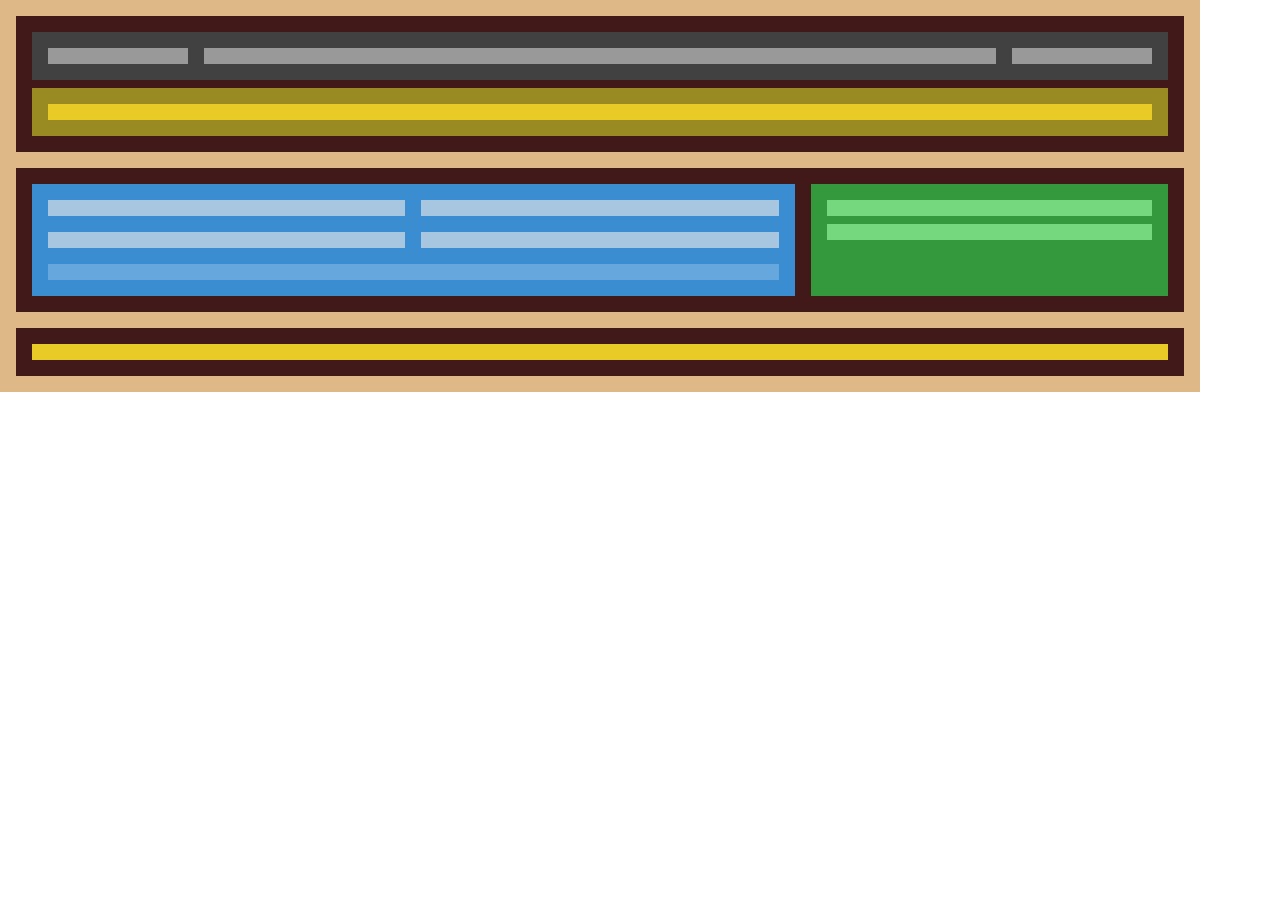
<file: level1/E1/index.html>
<!DOCTYPE html>
<html lang="en">
<head>
    <meta charset="UTF-8">
    <meta http-equiv="X-UA-Compatible" content="IE=edge">
    <meta name="viewport" content="width=device-width, initial-scale=1.0">
    <title>LAYOUT DESKTOP</title>
    <link rel="stylesheet" href="./CSS/style.css">
</head>
<body>
    <div class="main-container">
        <header class="brown">
            <nav class="grey">
                <div class="lightgrey"></div>
                <div class="lightgrey"></div>
                <div class="lightgrey"></div>
            </nav>
            <div class="search gold">
                <div class="yellow"></div>
            </div>
        </header>

        <main>
            <article class="blue">
                <div class="article-container">
                    <div></div>
                    <div></div>
                </div>
                <div class="article-container">
                    <div></div>
                    <div></div>
                </div>
                <div class="resumen"></div>
            </article>
            <aside class="green">
                <div></div>
                <div></div>
            </aside>
        </main>

        <footer class="brown">
            <div class="yellow"></div>
        </footer>
    </div>
</body>
</html>
</file>
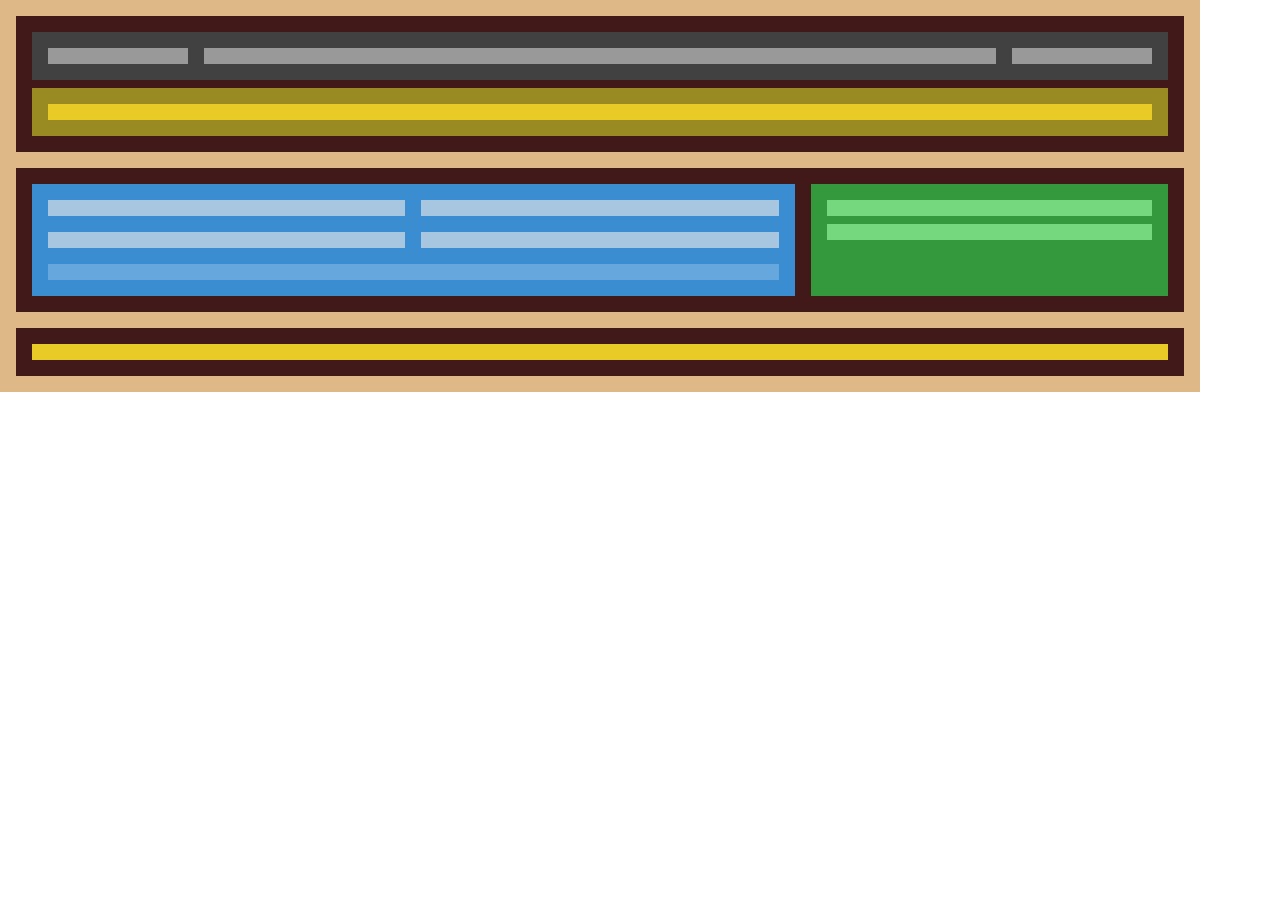
<file: level1/E2/index.html>
<!DOCTYPE html>
<html lang="en">
<head>
    <meta charset="UTF-8">
    <meta http-equiv="X-UA-Compatible" content="IE=edge">
    <meta name="viewport" content="width=device-width, initial-scale=1.0">
    <title>LAYOUT TABLET</title>
    <link rel="stylesheet" href="./CSS/style.css">
</head>
<body>
    <div class="main-container">
        <header class="brown">
            <nav class="grey">
                <div class="lightgrey"></div>
                <div class="lightgrey"></div>
                <div class="lightgrey"></div>
            </nav>
            <div class="search gold">
                <div class="yellow"></div>
            </div>
        </header>

        <main>
            <article class="blue">
                <div class="article-container">
                    <div></div>
                    <div></div>
                </div>
                <div class="article-container">
                    <div></div>
                    <div></div>
                </div>
                <div class="resumen"></div>
            </article>
            <aside class="green">
                <div></div>
                <div></div>
            </aside>
        </main>

        <footer class="brown">
            <div class="yellow"></div>
        </footer>
    </div>
</body>
</html>
</file>
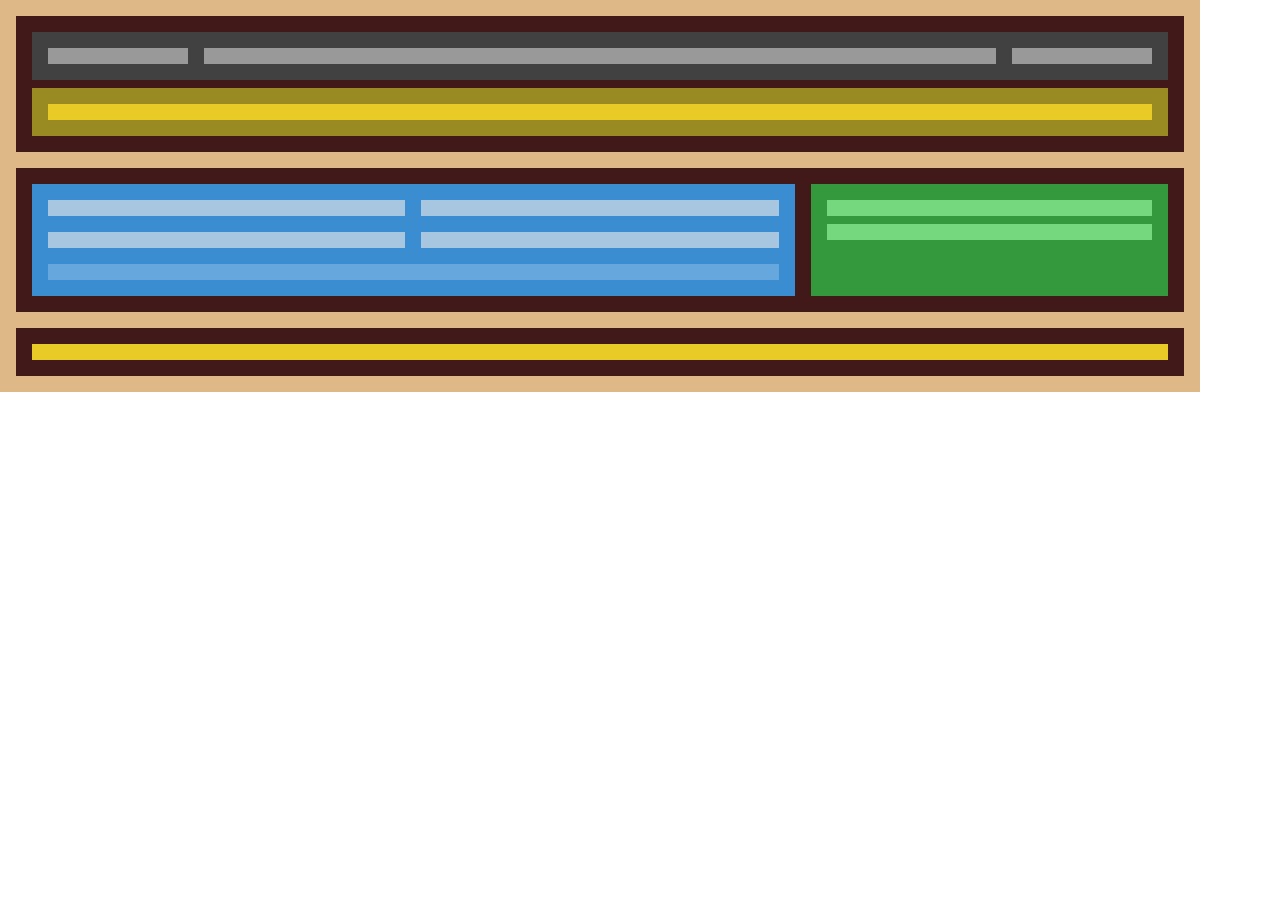
<file: level1/E3/index.html>
<!DOCTYPE html>
<html lang="en">
<head>
    <meta charset="UTF-8">
    <meta http-equiv="X-UA-Compatible" content="IE=edge">
    <meta name="viewport" content="width=device-width, initial-scale=1.0">
    <title>LAYOUT MOBILE</title>
    <link rel="stylesheet" href="./CSS/style.css">
</head>
<body>
    <div class="main-container">
        <header class="brown">
            <nav class="grey">
                <div class="lightgrey"></div>
                <div class="lightgrey"></div>
                <div class="lightgrey"></div>
            </nav>
            <div class="search gold">
                <div class="yellow"></div>
            </div>
        </header>

        <main>
            <article class="blue">
                <div class="article-container">
                    <div></div>
                    <div></div>
                </div>
                <div class="article-container">
                    <div></div>
                    <div></div>
                </div>
                <div class="resumen"></div>
            </article>
            <aside class="green">
                <div></div>
                <div></div>
            </aside>
        </main>

        <footer class="brown">
            <div class="yellow"></div>
        </footer>
    </div>
</body>
</html>
</file>
<file: level1/E1/CSS/style.css>
@import './colours.css';

body {
    max-width: 1200px;
    height: 100%;
    
    margin: 0; 
    padding: 0;
}

.main-container{
    background-color: burlywood;

    height: 100%;
    padding: 1em;
}

header {
    display: flex;
    flex-flow: column wrap;

    height: 100%;
    padding: 1em;
}

nav {
    display: flex;
    flex-flow: row nowrap;

    height: 100%;
    padding: 1em;
}

nav > div {
    padding: 0.5em 1em;
}

nav > div:nth-last-child(1) {
    flex: 1 1 0;
    margin-left: 1em;
}

nav > div:nth-last-child(2) {
    flex: 7 1 0;
    margin-left: 1em;
}

nav > div:nth-last-child(3) {
    flex: 1 1 0;
}

.search {
    height: 100%;

    margin-top: .5em;
    padding: 1em 1em;
}

.search > div {
    padding: 0.5em 1em;
}

main {
    display: flex;
    flex-flow: row nowrap;

    height: 100%;
    
    margin: 1em 0;
    
    background-color: rgb(65, 25, 25);
}

article {
    flex-grow: 2;
    
    display: flex;
    flex-flow: column nowrap;

    height: 100%;

    margin: 1em;
    padding: 1em;
}

.article-container {
    display: flex;
    column-gap: 1em;
}

.article-container > div {
    flex: 1 1 0;

    margin: 0 0 1em 0;
    padding: .5em 1em;
    
    background-color: rgb(167, 198, 223);
}


.resumen {
    margin-bottom: 0;
    padding: .5em 1em;

    background-color: rgb(102, 168, 221);
}

aside {
    flex-grow: 1;
    display: flex;
    flex-flow: column nowrap;
    /* justify-content: flex-end; */
    row-gap: .5em;

    margin: 1em 1em 1em 0;
    padding: 1em;
}

aside > div {
    background-color: rgb(118, 216, 126);

    /* margin-bottom: .5em; */
    padding: .5em 0;
}

footer {
    padding: 1em;
}

footer > div {
    padding: .5em 1em;
}
</file>
<file: level1/E2/CSS/style.css>
@import './colours.css';

body {
    max-width: 1200px;
    height: 100%;
    
    margin: 0; 
    padding: 0;
}

.main-container{
    background-color: burlywood;

    height: 100%;
    padding: 1em;
}

header {
    display: flex;
    flex-flow: column wrap;

    height: 100%;
    padding: 1em;
}

nav {
    display: flex;
    flex-flow: row nowrap;

    height: 100%;
    padding: 1em;
}

nav > div {

    padding: 0.5em 1em;
}

nav > div:nth-last-child(1) {
    flex: 1 1 0;
    margin-left: 1em;
}

nav > div:nth-last-child(2) {
    flex: 7 1 0;
    margin-left: 1em;
}

nav > div:nth-last-child(3) {
    flex: 1 1 0;
}

.search {
    height: 100%;

    margin-top: .5em;
    padding: 1em 1em;
}

.search > div {
    padding: 0.5em 1em;
}

main {
    display: flex;
    flex-flow: row nowrap;

    height: 100%;
    
    margin: 1em 0;
    
    background-color: rgb(65, 25, 25);
}

article {
    flex-grow: 2;
    
    display: flex;
    flex-flow: column nowrap;

    height: 100%;

    margin: 1em;
    padding: 1em;
}

.article-container {
    display: flex;
    column-gap: 1em;
}

.article-container > div {
    flex: 1 1 0;

    margin: 0 0 1em 0;
    padding: .5em 1em;
    
    background-color: rgb(167, 198, 223);
}

.resumen {
    margin-bottom: 0;
    padding: .5em 1em;

    background-color: rgb(102, 168, 221);
}

aside {
    flex-grow: 1;
    display: flex;
    flex-flow: column nowrap;
    /* justify-content: flex-end; */
    row-gap: .5em;

    margin: 1em 1em 1em 0;
    padding: 1em;
}

aside > div {
    background-color: rgb(118, 216, 126);

    /* margin-bottom: .5em; */
    padding: .5em 0;
}

footer {
    padding: 1em;
}

footer > div {
    padding: .5em 1em;
}

/*
***********
T A B L E T 
***********
*/

@media screen and (max-width: 768px) {
    main {
        display: flex;
        flex-flow: column wrap;
    
        height: 100%;
        
        margin: 1em 0;
        
        background-color: rgb(228, 135, 14);
    }

    article {
        flex-grow: 1;
        
        display: flex;
        flex-flow: column nowrap;
    
        height: 100%;
    
        margin: 1em;
        padding: 1em;

    }

    aside {
        flex-grow: 1;
        display: flex;
        flex-flow: column nowrap;
        /* justify-content: flex-end; */
        row-gap: .5em;
    
        margin: 0 1em 1em 1em;
        padding: 1em;
    }
}
</file>
<file: level1/E3/CSS/style.css>
@import './colours.css';

body {
    max-width: 1200px;
    height: 100%;
    
    margin: 0; 
    padding: 0;
}

.main-container{
    background-color: burlywood; 

    height: 100%;
    padding: 1em;
}

header {
    display: flex;
    flex-flow: column wrap;

    height: 100%;
    padding: 1em;
}

nav {
    display: flex;
    flex-flow: row nowrap;

    height: 100%;
    padding: 1em;
}

nav > div {
    padding: 0.5em 1em;
}

nav > div:nth-last-child(1) {
    flex: 1 1 0;
    margin-left: 1em;
}

nav > div:nth-last-child(2) {
    flex: 7 1 0;
    margin-left: 1em;
}

nav > div:nth-last-child(3) {
    flex: 1 1 0;
}

.search {
    height: 100%;

    margin-top: .5em;
    padding: 1em 1em;
}

.search > div {
    padding: 0.5em 1em;
}

main {
    display: flex;
    flex-flow: row nowrap;

    height: 100%;
    
    margin: 1em 0;
    
    background-color: rgb(65, 25, 25);
}

article {
    flex-grow: 2;
    
    display: flex;
    flex-flow: column nowrap;

    height: 100%;

    margin: 1em;
    padding: 1em;
}

.article-container {
    display: flex;
    column-gap: 1em;
}

.article-container > div {
    flex: 1 1 0;

    margin: 0 0 1em 0;
    padding: .5em 1em;
    
    background-color: rgb(167, 198, 223);
}


.resumen {
    margin-bottom: 0;
    padding: .5em 1em;

    background-color: rgb(102, 168, 221);
}

aside {
    flex-grow: 1;
    display: flex;
    flex-flow: column nowrap;
    /* justify-content: flex-end; */
    row-gap: .5em;

    margin: 1em 1em 1em 0;
    padding: 1em;
}

aside > div {
    background-color: rgb(118, 216, 126);

    /* margin-bottom: .5em; */
    padding: .5em 0;
}

footer {
    padding: 1em;
}

footer > div {
    padding: .5em 1em;
}




/*
***********
T A B L E T 
***********
*/

@media screen and (max-width: 768px) {
    main {
        display: flex;
        flex-flow: column wrap;
    
        height: 100%;
        
        margin: 1em 0;
        
        background-color: rgb(228, 135, 14);
    }

    article {
        flex-grow: 1;
        
        display: flex;
        flex-flow: column nowrap;
    
        height: 100%;
    
        margin: 1em;
        padding: 1em;
    }

    aside {
        flex-grow: 1;
        display: flex;
        flex-flow: column nowrap;
        /* justify-content: flex-end; */
        row-gap: .5em;
    
        margin: 0 1em 1em 1em;
        padding: 1em;
    }
}


/*
***********
M O B I L E
***********
*/

@media screen and (max-width: 480px){
    nav {
        display: flex;
        flex-flow: column nowrap;
        row-gap: 1em;
    
        height: 100%;
        padding: 1em;
    }
    
    nav > div {
        padding: 0.5em 1em;
    }
    
    nav > div:nth-last-child(1) {
        flex: 1 1 0;
        margin-left: 0;
    }
    
    nav > div:nth-last-child(2) {
        flex: 1 1 0;
        margin-left: 0;
    }
    
    nav > div:nth-last-child(3) {
        flex: 1 1 0;
    }

    .search {
        height: 100%;
    
        margin-top: 1em;
        padding: 1em 1em;
    }

    main {
        display: flex;
        flex-flow: column wrap;
    
        height: 100%;
        
        margin: 1em 0;
        
        background-color: rgb(153, 139, 33);
    }

    article {
        flex-grow: 1;
        
        display: flex;
        flex-flow: column wrap;
    
        height: 100%;
    
        margin: 1em;
        padding: 1em;
    }

    .article-container {
        display: flex;
        flex-flow: column nowrap;
        column-gap: 0;
    }

    .article-container > div {
        flex: 1 1 0;
    
        margin: 0 0 1em 0;
        padding: .5em 1em;
        
        background-color: rgb(167, 198, 223);
    }
}
</file>
